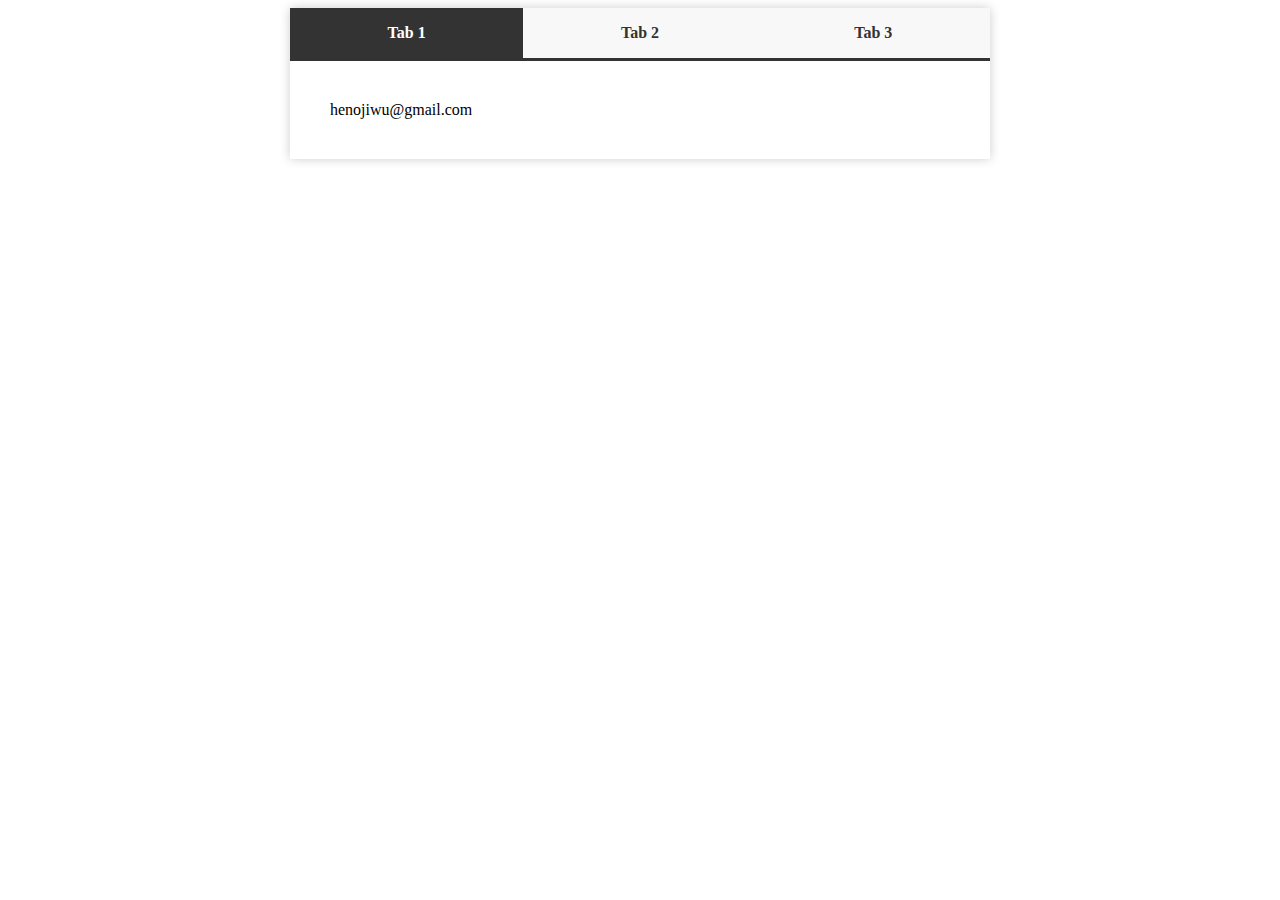
<file: label/index.html>
<!DOCTYPE html>
<html lang="en">
<head>
    <meta charset="UTF-8">
    <meta http-equiv="X-UA-Compatible" content="IE=edge">
    <meta name="viewport" content="width=device-width, initial-scale=1.0">
    <title>Document</title>
    <link rel="stylesheet" href="./css/common.css">
</head>
<body>
    <div class="tabs">
        <input id="all" type="radio" name="tab_item" checked>
        <label class="tab_item" for="all">Tab 1</label>
        <input id="programming" type="radio" name="tab_item">
        <label class="tab_item" for="programming">Tab 2</label>
        <input id="design" type="radio" name="tab_item">
        <label class="tab_item" for="design">Tab 3</label>
        <div class="tab_content" id="all_content">
            henojiwu@gmail.com
        </div>
        <div class="tab_content" id="programming_content">
            https://velog.io/@henotony
    </div>
        <div class="tab_content" id="design_content">
            Thanks a lot
    </div>
</body>
</html>
</file>
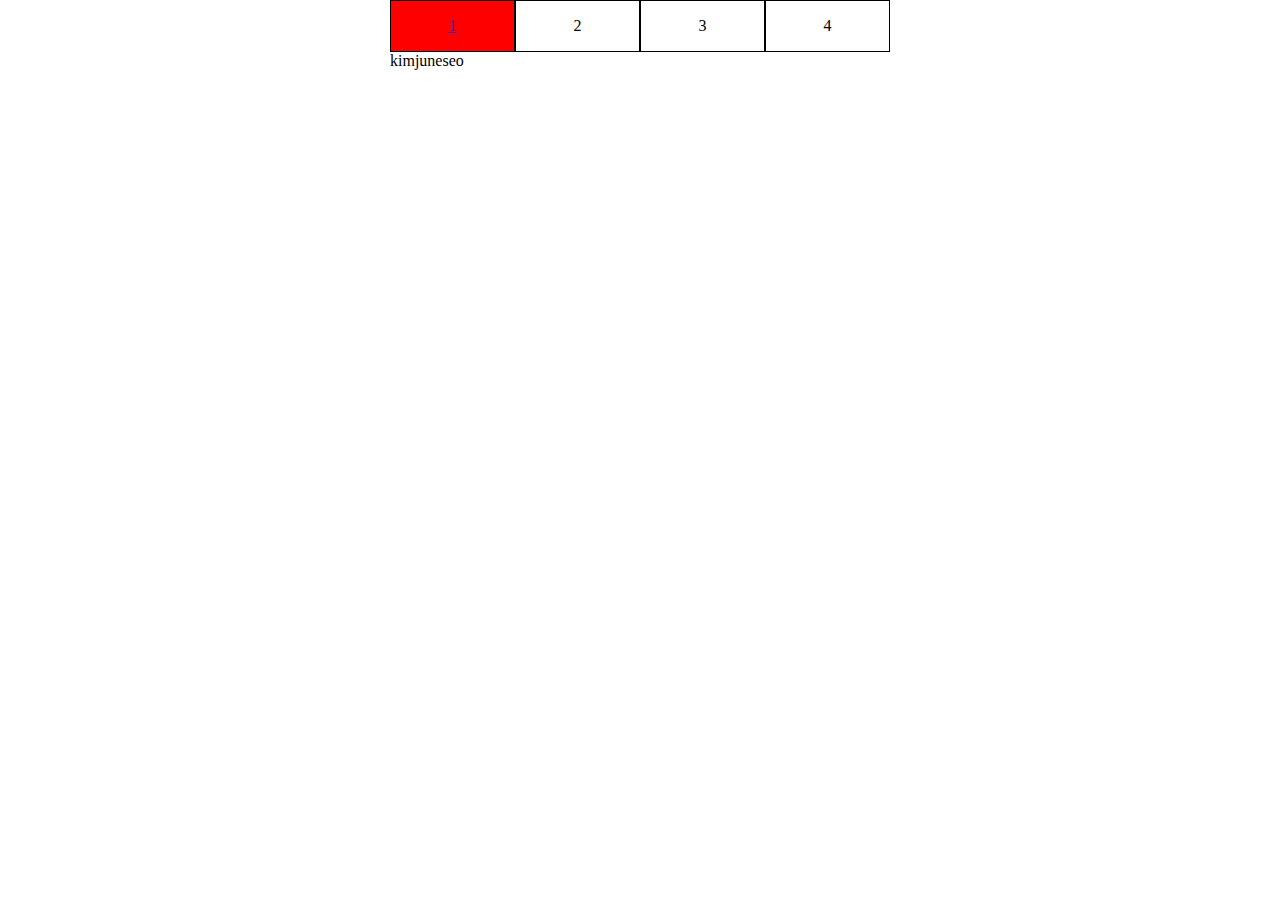
<file: label/lable.html>
<!DOCTYPE html>
<html lang="en">

<head>
    <meta charset="UTF-8">
    <meta http-equiv="X-UA-Compatible" content="IE=edge">
    <meta name="viewport" content="width=device-width, initial-scale=1.0">
    <title>Document</title>
    <link rel="stylesheet" href="./css/label.css">
</head>

<body>
    <div class="all_tab"> 
        <input type="radio" name="tab_item" id="name_tab" checked>
        <input type="radio" name="tab_item" id="phone_tab">
        <input type="radio" name="tab_item" id="email_tab">
        <input type="radio" name="tab_item" id="gender_tab">

        <div class="tabs">
            <label id="aa1" for="name_tab"><a href="">1</a></label>     
            <label id="aa2" for="phone_tab">2</label>
            <label id="aa3" for="email_tab">3</label>
            <label id="aa4" for="gender_tab">4</label>
        </div>
        <div class="contents">
            <div class="content" id="name">kimjuneseo</div>
            <div class="content" id="phone">010</div>
            <div class="content" id="email">june@</div>
            <div class="content" id="gender">man</div>
        </div>
    </div>
</body>

</html>
</file>
<file: label/css/common.css>
/* 탭 전체 스타일 */
.tabs {
    margin-top: 50px;
    padding-bottom: 40px;
    background-color: #ffffff;
    box-shadow: 0 0 10px rgba(0, 0, 0, 0.2);
    width: 700px;
    margin: 0 auto;}
  
  /* 탭 스타일 */
  .tab_item {
    width: calc(100%/3);
    height: 50px;
    border-bottom: 3px solid #333333;
    background-color: #f8f8f8;
    line-height: 50px;
    font-size: 16px;
    text-align: center;
    color: #333333;
    display: block;
    float: left;
    text-align: center;
    font-weight: bold;
    transition: all 0.2s ease;
  }
  .tab_item:hover {
    opacity: 0.75;
  }
  
  /* 라디오 버튼 UI삭제*/
  input[name="tab_item"] {
    display: none;
  }
  
  /* 탭 컨텐츠 스타일 */
  .tab_content {
    display: none;
    padding: 40px 40px 0;
    clear: both;
    overflow: hidden;
  }
  
  
  /* 선택 된 탭 콘텐츠를 표시 */
  #all:checked ~ #all_content,
  #programming:checked ~ #programming_content,
  #design:checked ~ #design_content {
    display: block;
  }
  
  /* 선택된 탭 스타일 */
  .tabs input:checked + .tab_item {
    background-color: #333333;
    color: #fff;
  }
</file>
<file: label/css/label.css>
*{margin: 0; padding: 0;}
.all_tab{width: 500px; margin: 0 auto;} 

input[name="tab_item"] {display: none;}

label{height: 50px; text-align: center;width: calc(100%/4); display: block; float: left; border: 1px solid #000; line-height: 50px;}

.content{display: none; }

.tabs{ display: flex; }


#name_tab:checked~.tabs label[for="name_tab"],
#phone_tab:checked~.tabs label[for="phone_tab"],
#email_tab:checked~.tabs label[for="email_tab"],
#gender_tab:checked~.tabs label[for="gender_tab"]{ background: red; }


#name_tab:checked~.contents #name,
#phone_tab:checked~.contents #phone,
#email_tab:checked~.contents #email,
#gender_tab:checked~.contents #gender{ display: block; }
</file>
